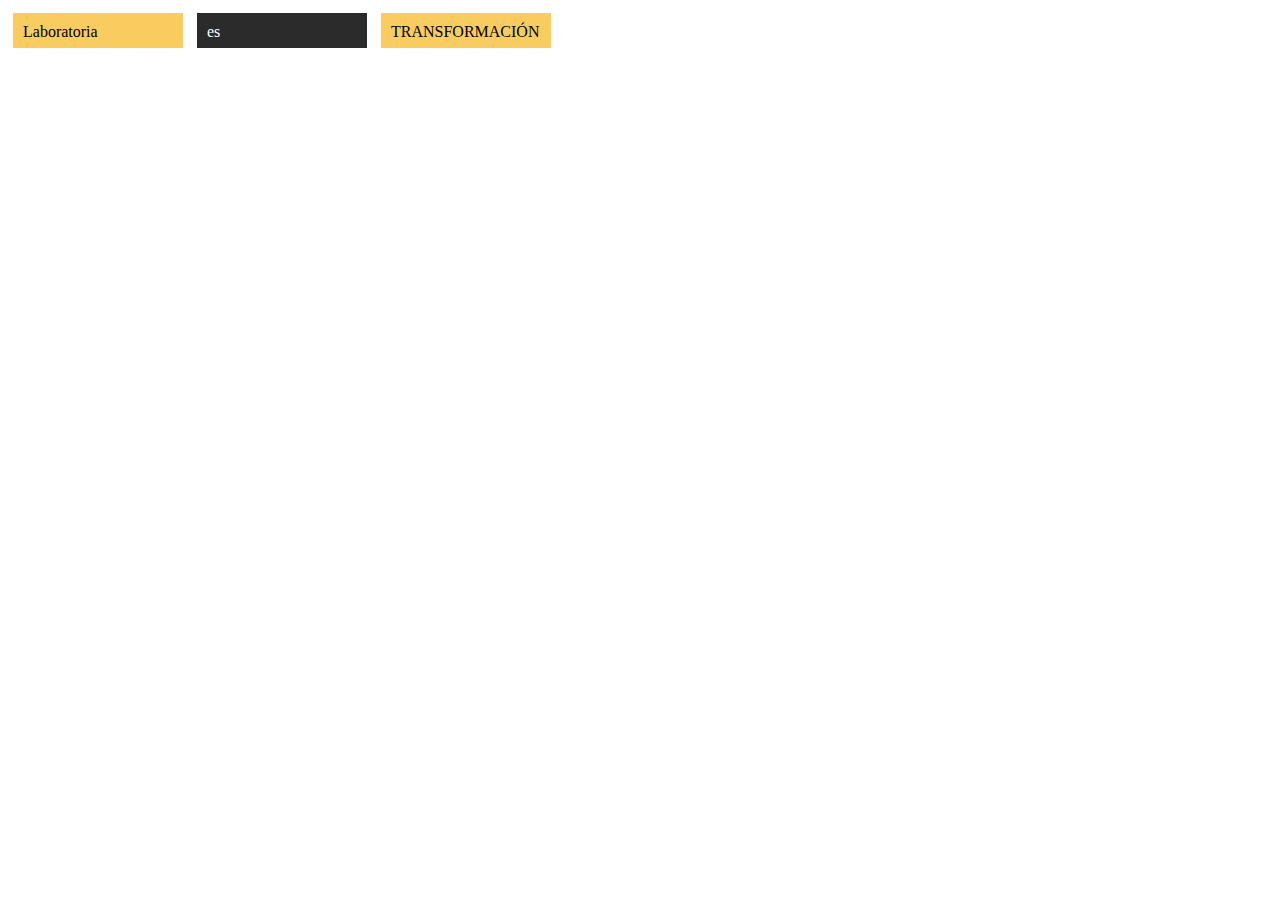
<file: views/cuarto ejercicio/cuarto-ejercicio.html>
<!DOCTYPE html>
<html>
  <head>
    <meta charset="utf-8">
    <title>cuarto ejercicio</title>
    <link rel="stylesheet" href="css/cuarto-ejercicio.css">
  </head>
  <body>
    <div class="yellow">Laboratoria</div>
    <div class="gray">es</div>
    <div class="yellow">TRANSFORMACIÓN</div>
  </body>
</html>
</file>
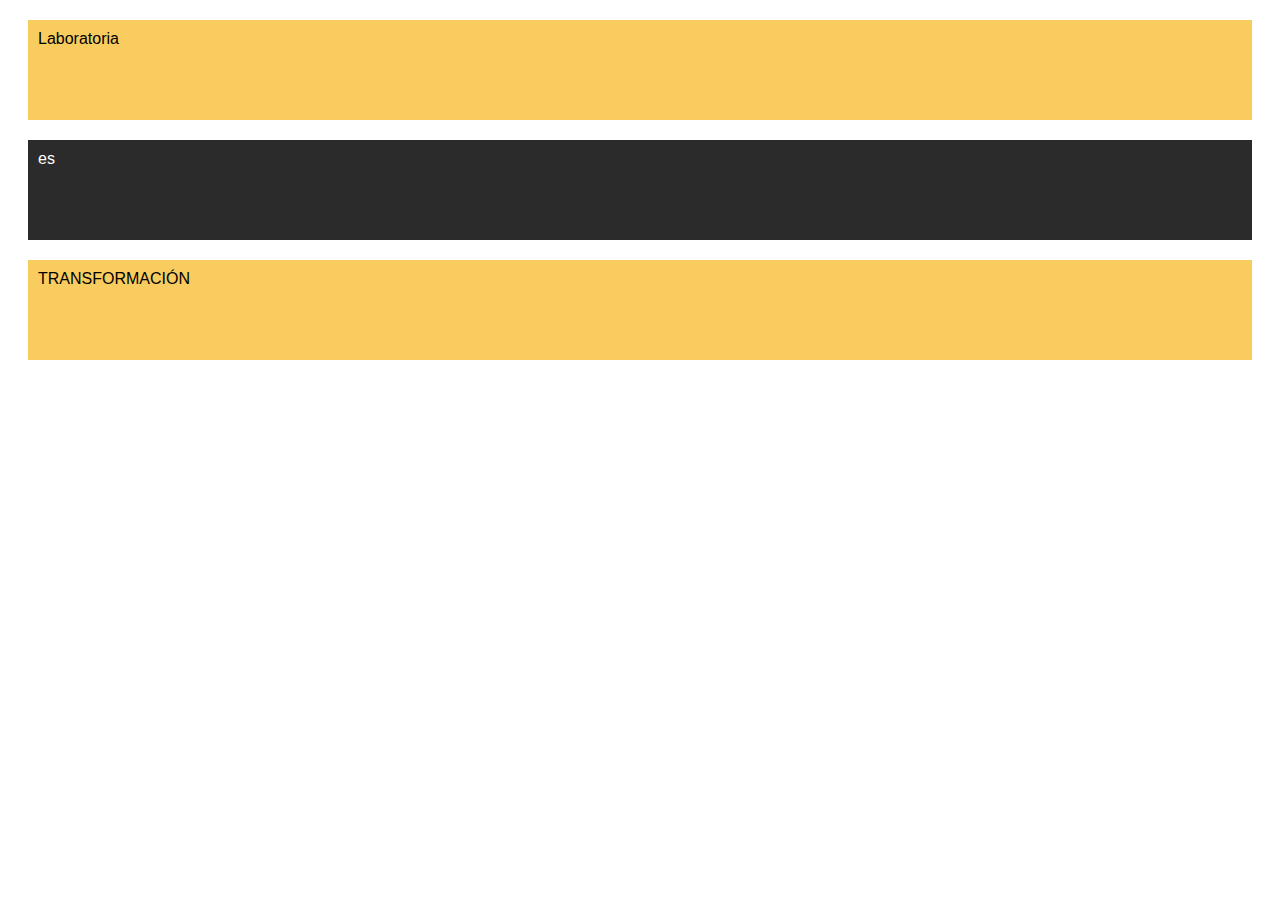
<file: views/primer ejercicio/primer-ejercicio.html>
<!DOCTYPE html>
<html>
  <head>
    <meta charset="utf-8">
    <title>primer ejercicio de banderas</title>
    <link rel="stylesheet" href="css/primer-ejercicio.css">
  </head>
  <body>
    <div class="yellow">Laboratoria</div>
    <div class="gray">es</div>
    <div class="yellow">TRANSFORMACIÓN</div>

  </body>
</html>
</file>
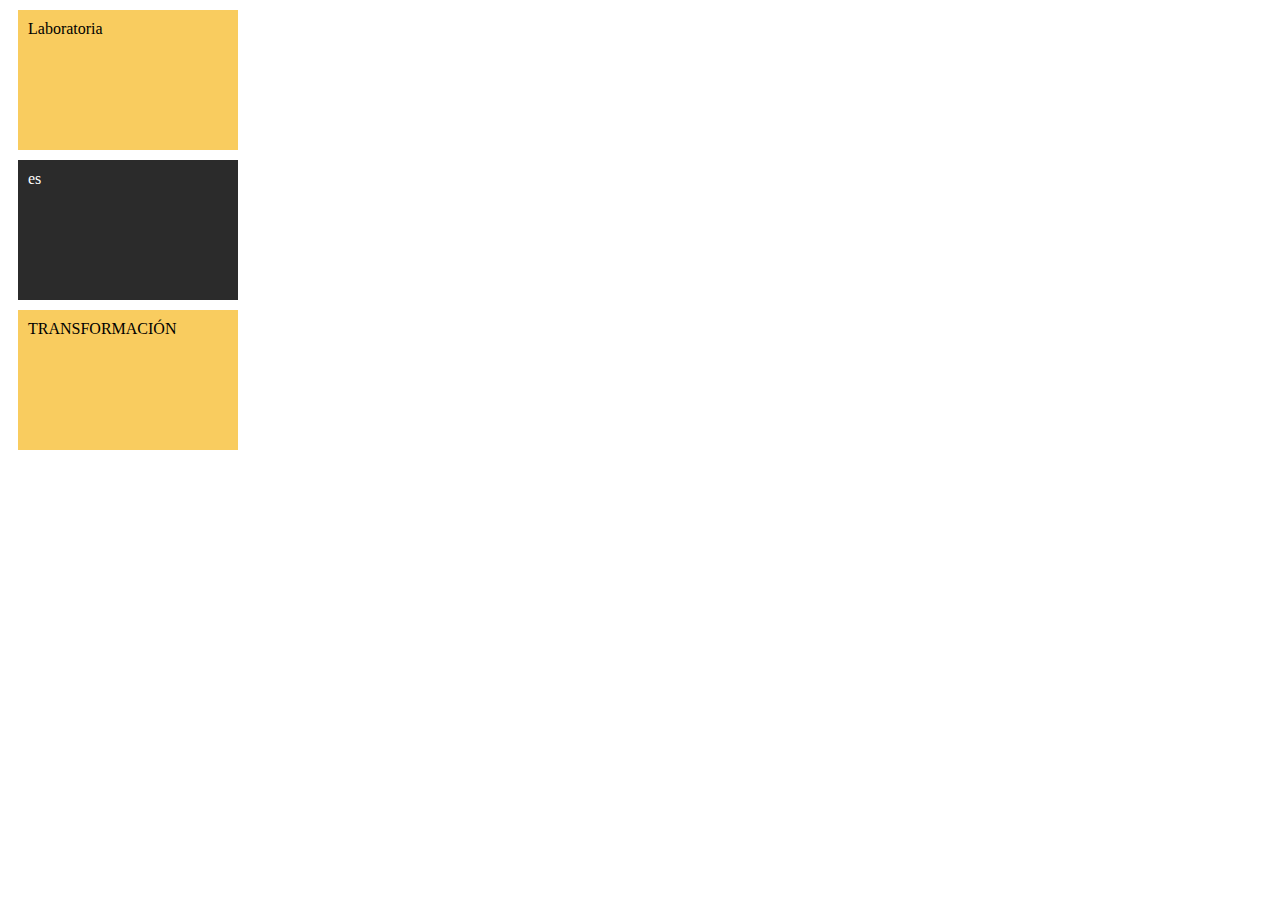
<file: views/segundo ejercicio/segundo-ejercicio.html>
<!DOCTYPE html>
<html>
  <head>
    <meta charset="utf-8">
    <title>segundo ejercicio</title>
    <link rel="stylesheet" href="css/segundo-ejercicio.css">
  </head>
  <body>
    <div class="yellow">Laboratoria</div>
    <div class="gray">es</div>
    <div class="yellow">TRANSFORMACIÓN</div>
  </body>
</html>
</file>
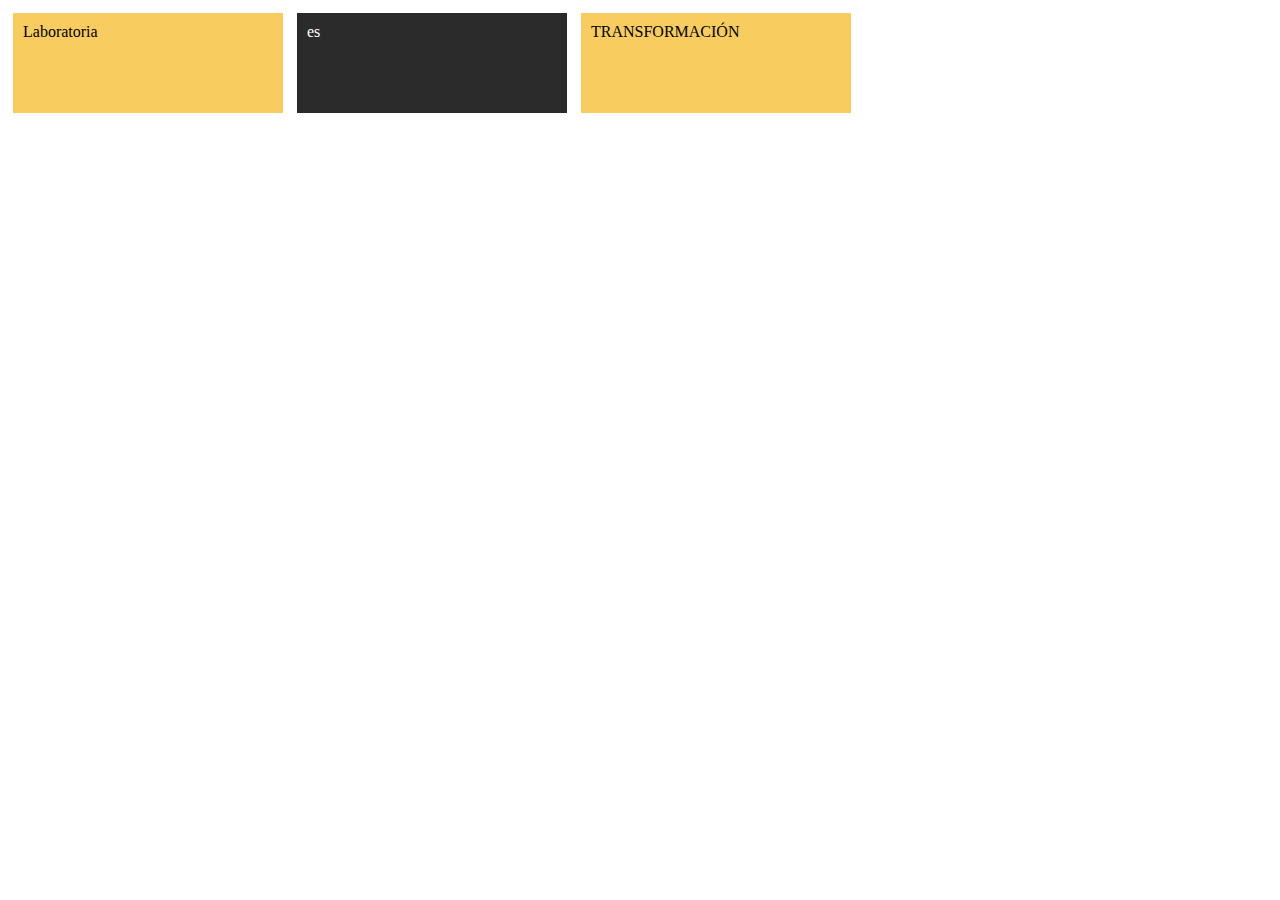
<file: views/tercer ejercicio/tercer-ejercicio.html>
<!DOCTYPE html>
<html>
  <head>
    <meta charset="utf-8">
    <title>tercer ejercicio</title>
    <link rel="stylesheet" href="css/tercer-ejercicio.css">
  </head>
  <body>
    <div class="yellow">Laboratoria</div>
    <div class="gray">es</div>
    <div class="yellow">TRANSFORMACIÓN</div>
  </body>
</html>
</file>
<file: views/cuarto ejercicio/css/cuarto-ejercicio.css>
.yellow, .gray{
  display: inline-block;
  width: 150px;
  height: 15px;
  padding: 10px;
  margin: 5px;

}

.yellow {
  background: #F9cc5f;
}
.gray {
  background: #2b2b2b;
  color: #ffffff;
}
</file>
<file: views/primer ejercicio/css/primer-ejercicio.css>
.yellow, .gray {
  height: 80px;
  margin: 20px;
  padding: 10px;
  font-family: sans-serif;
}

.yellow {
  background: #f9cc5f;
}

.gray {
  background: #2B2B2B;
  color: #ffffff;
}
</file>
<file: views/segundo ejercicio/css/segundo-ejercicio.css>
.yellow, .gray{
  height: 120px;
  width: 200px;
  margin: 10px;
  padding: 10px;
}

.yellow {
  background: #f9cc5f;

}

.gray {
  background: #2b2b2b;
  color: #ffffff;
}
</file>
<file: views/tercer ejercicio/css/tercer-ejercicio.css>
.yellow, .gray{
  display: inline-block;
  width: 250px;
  height: 80px;
  padding: 10px;
  margin: 5px;

}

.yellow {
  background: #F9cc5f;
}
.gray {
  background: #2b2b2b;
  color: #ffffff;
}
</file>
